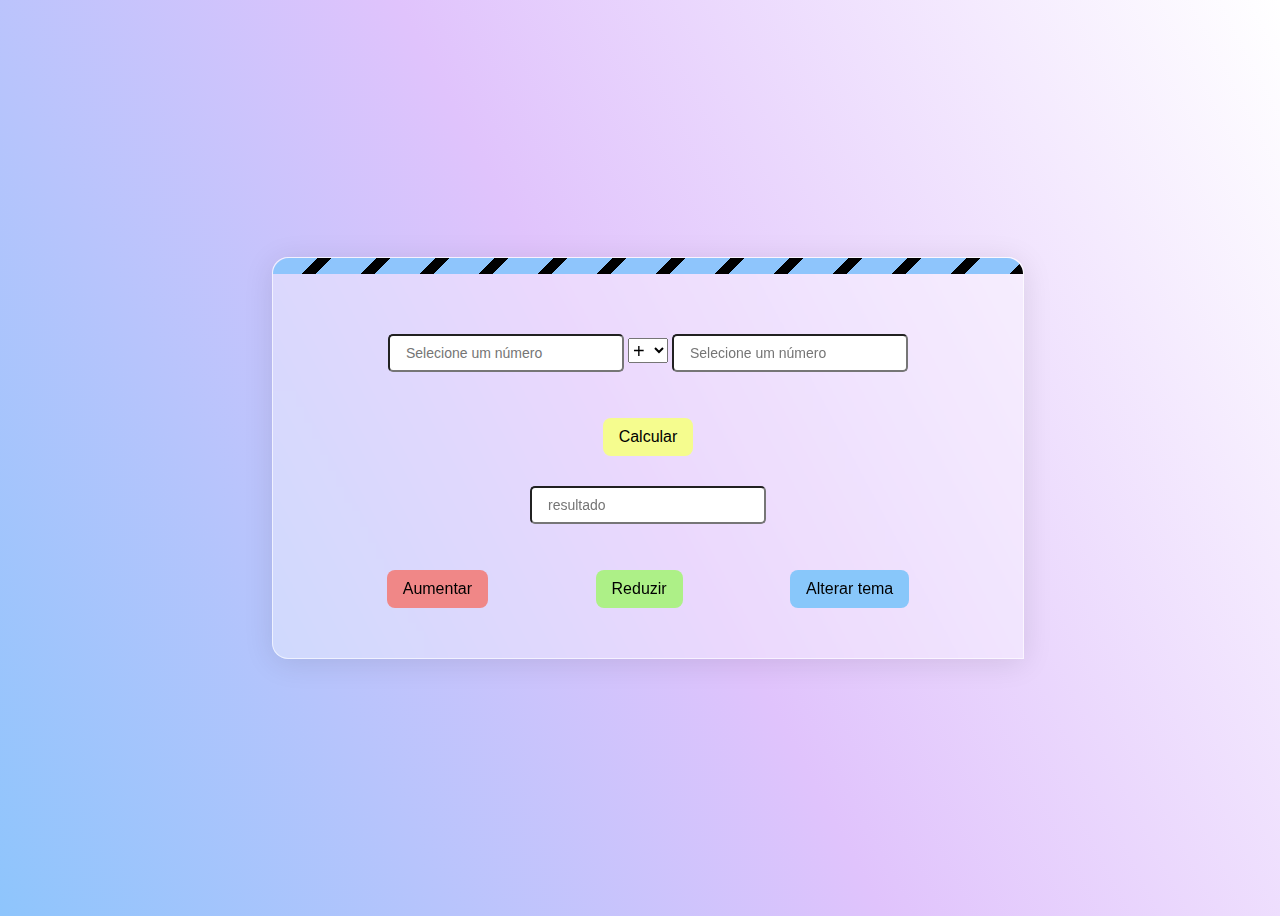
<file: calculadora/index.html>
<!DOCTYPE html>
<html lang="en">
<head>
    <meta charset="UTF-8">
    <meta http-equiv="X-UA-Compatible" content="IE=edge">
    <meta name="viewport" content="width=device-width, initial-scale=1.0">
    <link rel="stylesheet" href="style.css">
    <script src="calculadora.js"></script>
    <title>Calculadora</title>
</head> 
<body>
    <di class="card" id="card">
        <div class="strip"></div>
            <div class="container" >
                <div class="div0">
                    <div>
                        <input type="number" placeholder="Selecione um número" id="namber1" name="numero">
                                <select id="op">              
                                    <option value="somar"> + </option>
                                    <option value="subtracao"> - </option>
                                    <option value="multiplicacao"> * </option>
                                    <option value="divisao"> / </option>
                                </select> 
                        <input type="number" placeholder="Selecione um número" id="namber2" name="numero">
                    </div>
                </div>

                <div class="div1">
                    <div>
                        <button onclick="calculadora()" id="calcular">Calcular</button> 
                    </div>
                </div> 

                
                <div class="div2">
                    <div>
                        <input type="namber" placeholder=resultado id="resultado"> 
                    </div>
                </div> 

            
                <div class="div3">
                    <div><button onclick="zoom()" id="aumentar"> Aumentar </button></div>

                    <div><button onclick="reduzir()" id="reduzir"> Reduzir </button></div>

                    <div><button onclick="alterar()" id="mudartema"> Alterar tema </button></div>
                </div> 
                

            </div>
        
        
    </div>
    
</body>
</html>
</file>
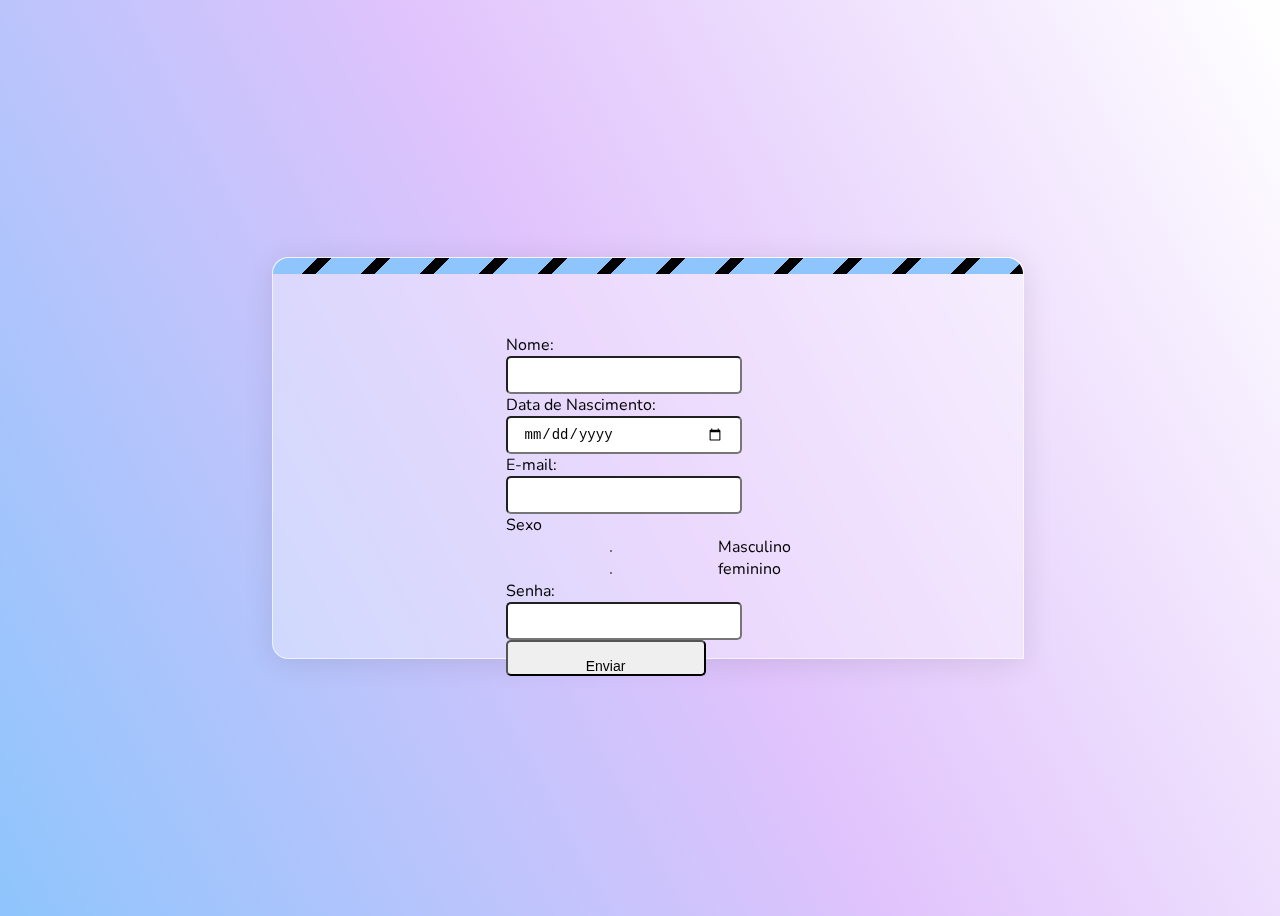
<file: exercicios_praticar/index.html>
<!DOCTYPE html>
<html lang="en">

<head>
    <meta charset="UTF-8">
    <meta http-equiv="X-UA-Compatible" content="IE=edge">
    <meta name="viewport" content="width=device-width, initial-scale=1.0">
    <link rel="stylesheet" href="style.css">
    <title>Praticando</title>
</head>

<body>
    <div class="card" id="card">
        <div class="strip"></div>
        <div class="container">
            <div class="div0">
                <div>
                    <form action="/action_page.php">
                        <label for="name">Nome:</label><br>
                        <input type="text" id="namef" name="namef" value=""><br>
                        <label for="date">Data de Nascimento:</label><br>
                        <input type="date" id="datef" name="datef" value=""><br>
                        <label for="email">E-mail:</label><br>
                        <input type="email" id="emailf" namber="emailf" value=""><br>
                        <label for="sexo">Sexo</label><br>
                        <input type="radio" id="masculino" name="sexo" value="">
                        <label for="html">Masculino</label><br>
                        <input type="radio" id="feminino" name="sexo" value="">
                        <label for="feminino">feminino</label><br>
                        <label for="senha">Senha:</label><br>
                        <input type="password" id="senha" namber="senhaf" value=""><br>
                        <input type="submit" value="Enviar">
                      </form> 
                </div>
            </div>

            <!-- <div class="div1">
                <div>
                    <button onclick="calculadora()" id="calcular">Calcular</button>
                </div>
            </div>


            <div class="div2">
                <div>
                    <input type="namber" placeholder=resultado id="resultado">
                </div>
            </div>


            <div class="div3">
                <div><button onclick="zoom()" id="aumentar"> Aumentar </button></div>

                <div><button onclick="reduzir()" id="reduzir"> Reduzir </button></div>

                <div><button onclick="alterar()" id="mudartema"> Alterar tema </button></div>
            </div> -->


        </div>


    </div>

</body>

</html>
</file>
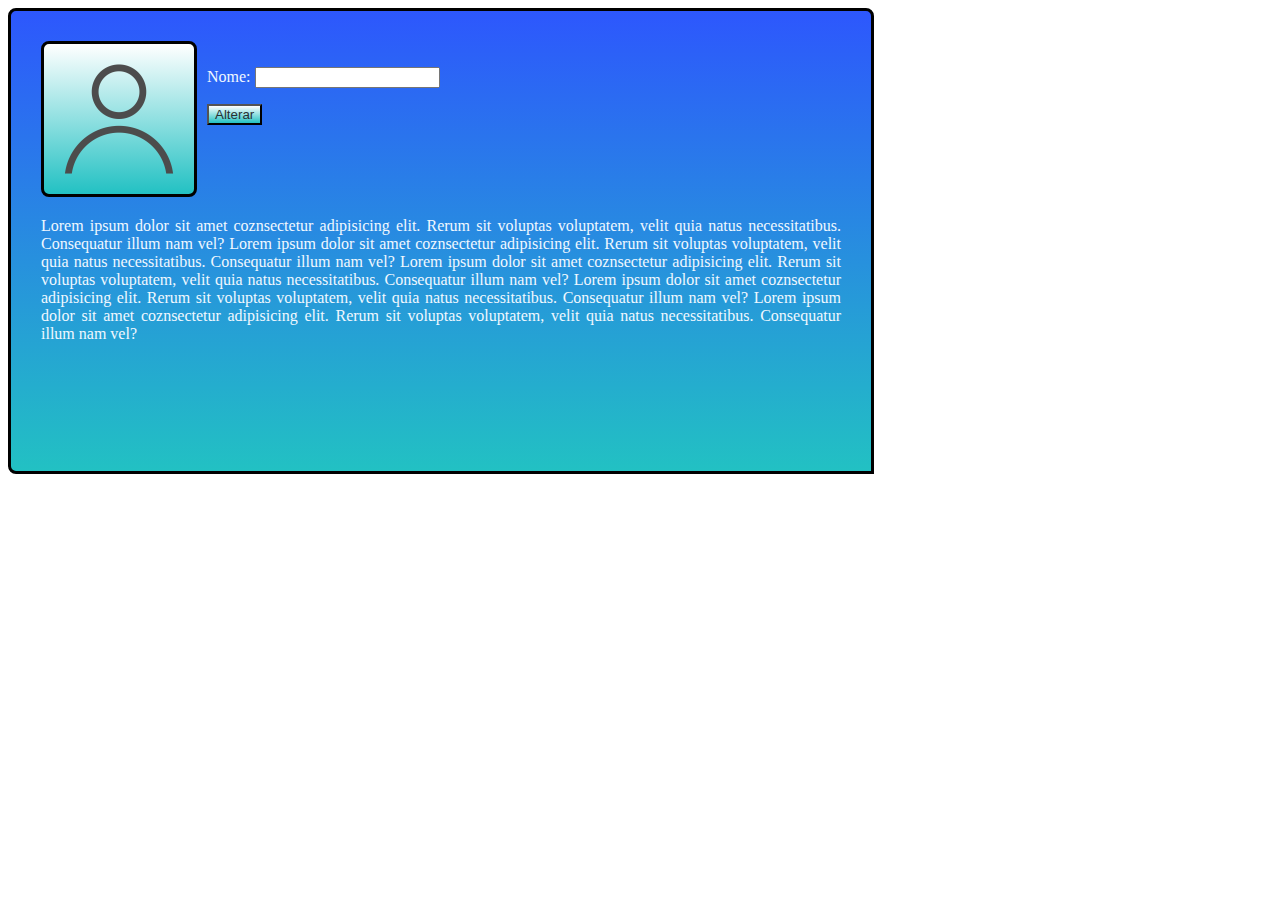
<file: perfil/index.html>
<!DOCTYPE html>
<html lang="en">
<head>
    <meta charset="UTF-8">
    <meta http-equiv="X-UA-Compatible" content="IE=edge">
    <meta name="viewport" content="width=device-width, initial-scale=1.0">
    <link rel="stylesheet" href="style.css">
    <script></script>
    <title>Perfil</title>
</head> 
<body>
    <div class="container">
        <div class="box1">
            <nav>
                <div class="logo">
                    <img src="1200px-Breezeicons-actions-22-im-user.svg.png" alt="">
                
                </div>
            </nav>

            <header>
                <p> Nome: <input type="text"></p> 
                <button id="enviar">Alterar</button>
            </header> 
        </div>
        <div class="box2"></div>
        <footer>
            <p>
                Lorem ipsum dolor sit amet coznsectetur adipisicing elit. Rerum sit voluptas voluptatem, velit quia natus necessitatibus. Consequatur illum nam vel?
                Lorem ipsum dolor sit amet coznsectetur adipisicing elit. Rerum sit voluptas voluptatem, velit quia natus necessitatibus. Consequatur illum nam vel?
                Lorem ipsum dolor sit amet coznsectetur adipisicing elit. Rerum sit voluptas voluptatem, velit quia natus necessitatibus. Consequatur illum nam vel?
                Lorem ipsum dolor sit amet coznsectetur adipisicing elit. Rerum sit voluptas voluptatem, velit quia natus necessitatibus. Consequatur illum nam vel?
                Lorem ipsum dolor sit amet coznsectetur adipisicing elit. Rerum sit voluptas voluptatem, velit quia natus necessitatibus. Consequatur illum nam vel?
            </p>
        </footer>
    </div>


    

    
</body>
</html>
</file>
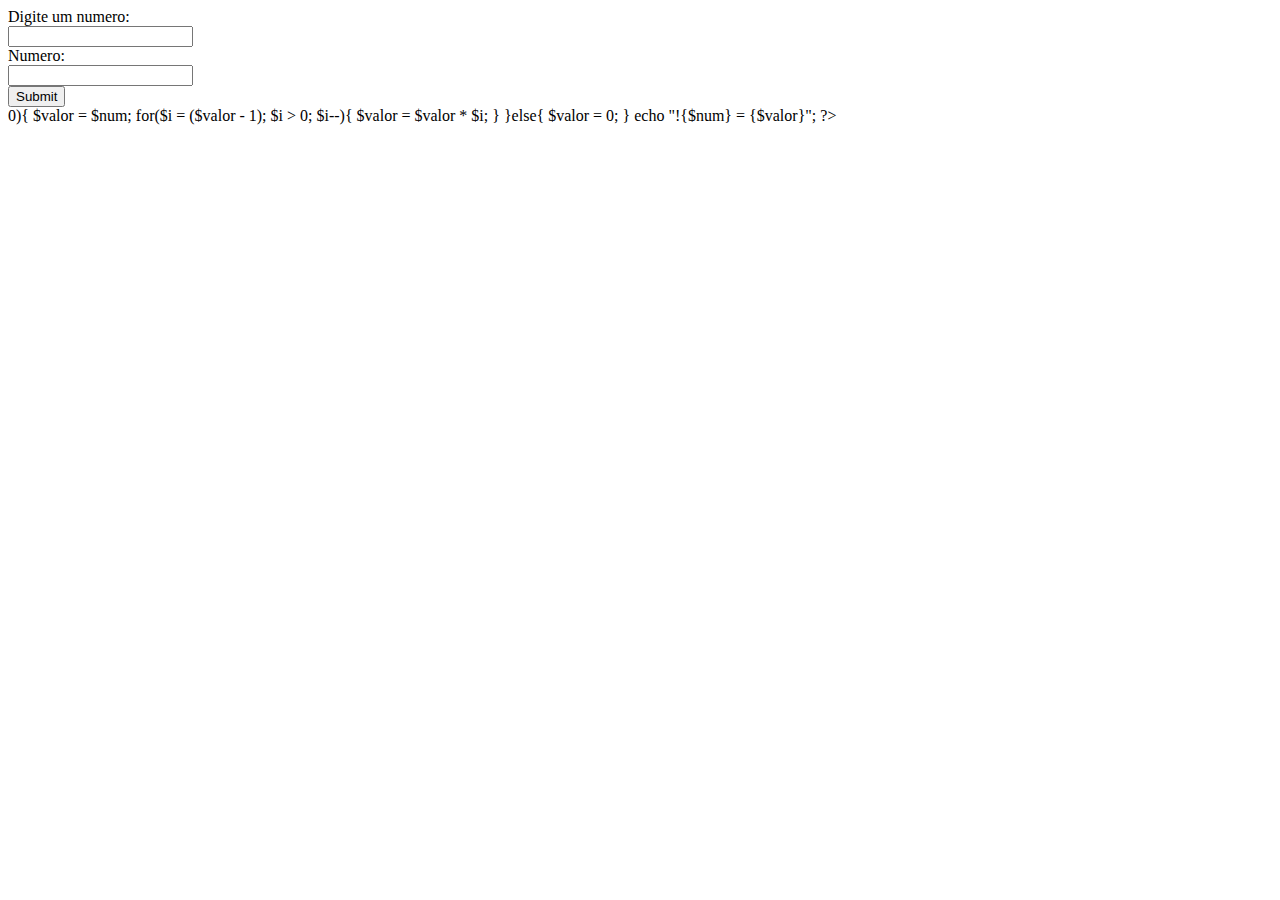
<file: atividades/atividade2.html>
<!DOCTYPE html>
<html lang="en">
<head>
    <meta charset="UTF-8">
    <meta http-equiv="X-UA-Compatible" content="IE=edge">
    <meta name="viewport" content="width=device-width, initial-scale=1.0">
    <title>Document</title>
</head>
<body>
    <form method="get" action="/action_page.php">
        <label for="numero">Digite um numero:</label><br>
        <input type="number" name="numerof" ><br>
        <label for="numerod">Numero:</label><br>
        <input type="text" id="txt" name="txt" ><br>
        <input type="submit" id="txt" name="txt" ><br>
      </form> 
    
</body>
</html>

<?php
  $num = 8;

  if($num > 0){
    $valor = $num;
    for($i = ($valor - 1); $i > 0; $i--){
      $valor = $valor * $i;
    }
  }else{
    $valor = 0;
  }

  echo "!{$num} = {$valor}";
?>
</file>
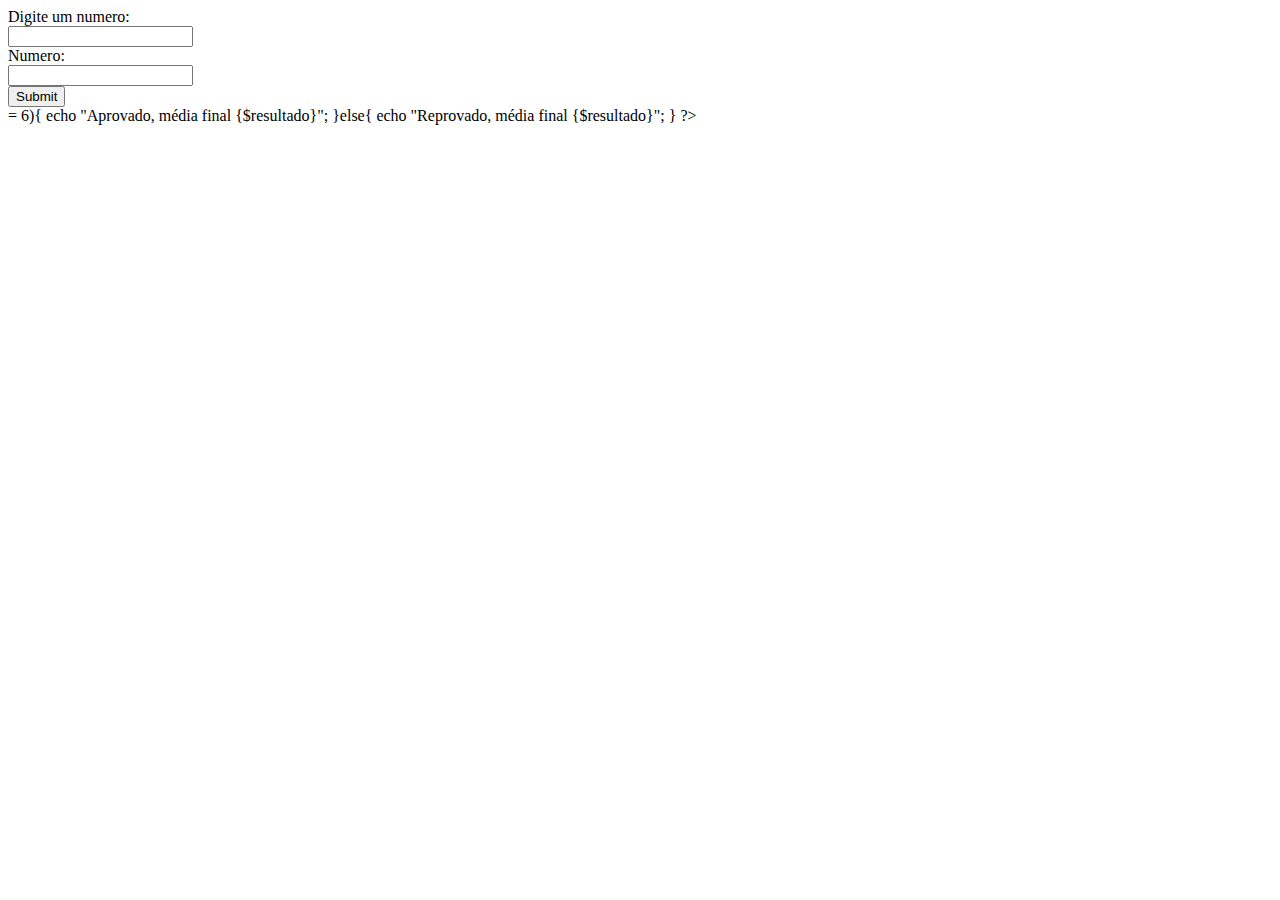
<file: atividades/atividade3.html>
<!DOCTYPE html>
<html lang="en">
<head>
    <meta charset="UTF-8">
    <meta http-equiv="X-UA-Compatible" content="IE=edge">
    <meta name="viewport" content="width=device-width, initial-scale=1.0">
    <title>Document</title>
</head>
<body>
    <form method="get" action="/action_page.php">
        <label for="numero">Digite um numero:</label><br>
        <input type="number" name="numerof" ><br>
        <label for="numerod">Numero:</label><br>
        <input type="text" id="txt" name="txt" ><br>
        <input type="submit" id="txt" name="txt" ><br>
      </form> 
    
</body>
</html>
<?php
  $notas = [5, 10, 4];
  $smTotal = 0;

  for($i = 0; $i < count($notas); $i++){
    $smTotal += $notas[$i];
  }

  $resultado = $smTotal / count($notas);

  if($resultado >= 6){
    echo "Aprovado, média final {$resultado}";
  }else{
    echo "Reprovado, média final {$resultado}";
  }

?>
</file>
<file: calculadora/style.css>
@import url('https://fonts.googleapis.com/css2?family=Nunito&display=swap');


body{
    font-family: 'Nunito', sans-serif;
    height: 100vh;
    width: 100%;
    background-color: #8EC5FC;
    background-image: linear-gradient(62deg, #8EC5FC 0%, #E0C3FC 50%, #ffffff 100%);
    display: flex;
    align-items: center;
    justify-content: center; 
    box-sizing: border-box; 
}

.strip{
    height: 16px;
    width: 100%;
    border-radius: 16px 16px 0px 0px;
    background-image: repeating-linear-gradient(-45deg, #000000 0, #000000 10px, transparent 0, transparent 50%);
    background-size: 59px 59px;
    background-color: #8EC5FC;
} 

.container{
    padding: 15px;
    margin: 30px;
}

.div0 ,.div1 ,.div2 ,.div3{
    padding: 15px;
    display: flex;
    justify-content: center;

}
.div3{
    justify-content: space-around;
}



#calcular{
    background-color: #f5fc8e;
    color: #000000;
    padding: 10px 16px;
    outline: none;
    margin-top: 16px;
    border:none;
    border-radius: 8px;
    font-size: 16px;
}

#aumentar{
    background-color: #f08787;
    color: #000000;
    padding: 10px 16px;
    outline: none;
    margin-top: 16px;
    border:none;
    border-radius: 8px;
    font-size: 16px;
}

#reduzir{
    background-color: #adf087;
    color: #000000;
    padding: 10px 16px;
    outline: none;
    margin-top: 16px;
    border:none;
    border-radius: 8px;
    font-size: 16px;
}

#mudartema{
    background-color: #88c7fa;
    color: #000000;
    padding: 10px 16px;
    outline: none;
    margin-top: 16px;
    border:none;
    border-radius: 8px;
    font-size: 16px;
}

#calcular:hover{
    cursor: pointer;
    background-color: #f2fd5a;

}
#aumentar:hover{
    cursor: pointer;
    background-color: #f36a6a;

}
#reduzir:hover{
    cursor: pointer;
    background-color: #8fe95b;

}
#mudartema:hover{
    cursor: pointer;
    background-color: #69bafd;

}
select{
    width: 40px;
    height: 25px;
    font-size: 20px;

}

input{
    width: 200px;
    height: 2px;
    font-size: 14px;
    border-radius: 5px;
    padding: 16px;
}

.card{
    width: 750px;
    height: 400px;
    background: rgba(255, 255, 255, 0.36);
    border-radius: 16px 16px 0px 16px;
    box-shadow: 0 4px 30px rgba(0, 0, 0, 0.1);
    backdrop-filter: blur(6.6px);
    -webkit-backdrop-filter: blur(6.6px);
    border: 1px solid rgba(255, 255, 255, 0.63);
    align-items: center;
}
</file>
<file: exercicios_praticar/style.css>
@import url('https://fonts.googleapis.com/css2?family=Nunito&display=swap');


body{
    font-family: 'Nunito', sans-serif;
    height: 100vh;
    width: 100%;
    background-color: #8EC5FC;
    background-image: linear-gradient(62deg, #8EC5FC 0%, #E0C3FC 50%, #ffffff 100%);
    display: flex;
    align-items: center;
    justify-content: center; 
    box-sizing: border-box; 
}

.strip{
    height: 16px;
    width: 100%;
    border-radius: 16px 16px 0px 0px;
    background-image: repeating-linear-gradient(-45deg, #000000 0, #000000 10px, transparent 0, transparent 50%);
    background-size: 59px 59px;
    background-color: #8EC5FC;
} 

.container{
    padding: 15px;
    margin: 30px;
}

.div0 ,.div1 ,.div2 ,.div3{
    padding: 15px;
    display: flex;
    justify-content: center;

}
.div3{
    justify-content: space-around;
}



#calcular{
    background-color: #f5fc8e;
    color: #000000;
    padding: 10px 16px;
    outline: none;
    margin-top: 16px;
    border:none;
    border-radius: 8px;
    font-size: 16px;
}

#aumentar{
    background-color: #f08787;
    color: #000000;
    padding: 10px 16px;
    outline: none;
    margin-top: 16px;
    border:none;
    border-radius: 8px;
    font-size: 16px;
}

#reduzir{
    background-color: #adf087;
    color: #000000;
    padding: 10px 16px;
    outline: none;
    margin-top: 16px;
    border:none;
    border-radius: 8px;
    font-size: 16px;
}

#mudartema{
    background-color: #88c7fa;
    color: #000000;
    padding: 10px 16px;
    outline: none;
    margin-top: 16px;
    border:none;
    border-radius: 8px;
    font-size: 16px;
}

#calcular:hover{
    cursor: pointer;
    background-color: #f2fd5a;

}
#aumentar:hover{
    cursor: pointer;
    background-color: #f36a6a;

}
#reduzir:hover{
    cursor: pointer;
    background-color: #8fe95b;

}
#mudartema:hover{
    cursor: pointer;
    background-color: #69bafd;

}
select{
    width: 40px;
    height: 25px;
    font-size: 20px;

}

input{
    width: 200px;
    height: 2px;
    font-size: 14px;
    border-radius: 5px;
    padding: 16px;
}

.card{
    width: 750px;
    height: 400px;
    background: rgba(255, 255, 255, 0.36);
    border-radius: 16px 16px 0px 16px;
    box-shadow: 0 4px 30px rgba(0, 0, 0, 0.1);
    backdrop-filter: blur(6.6px);
    -webkit-backdrop-filter: blur(6.6px);
    border: 1px solid rgba(255, 255, 255, 0.63);
    align-items: center;
}
</file>
<file: perfil/style.css>
.container{
    /* background: rgb(2,0,36); */
    background: rgb(34,193,195);
    background: linear-gradient(0deg, rgba(34,193,195,1) 0%, rgba(45,87,253,1) 100%);
    width:800px;
    height: 400px;
    border: black solid;
    padding: 30px;
    border-radius: 8px 8px 0px 8px;
}

.box1{
    display:flex;
}

div img{
    width:150px;
    border: black solid;
    border-radius: 8px 8px 8px 8px;
    background: rgb(34,193,195);
    background: linear-gradient(0deg, rgba(34,193,195,1) 0%, rgba(255,255,255,1) 100%);

}

header{
    padding: 10px;
    color:aliceblue;
}

button{
    background: rgb(34,193,195);
    background: linear-gradient(0deg, rgba(34,193,195,1) 0%, rgba(255,255,255,1) 100%);
    color:rgb(42, 47, 51);
}

footer{
    text-align: justify;
    color: aliceblue;
}
</file>
